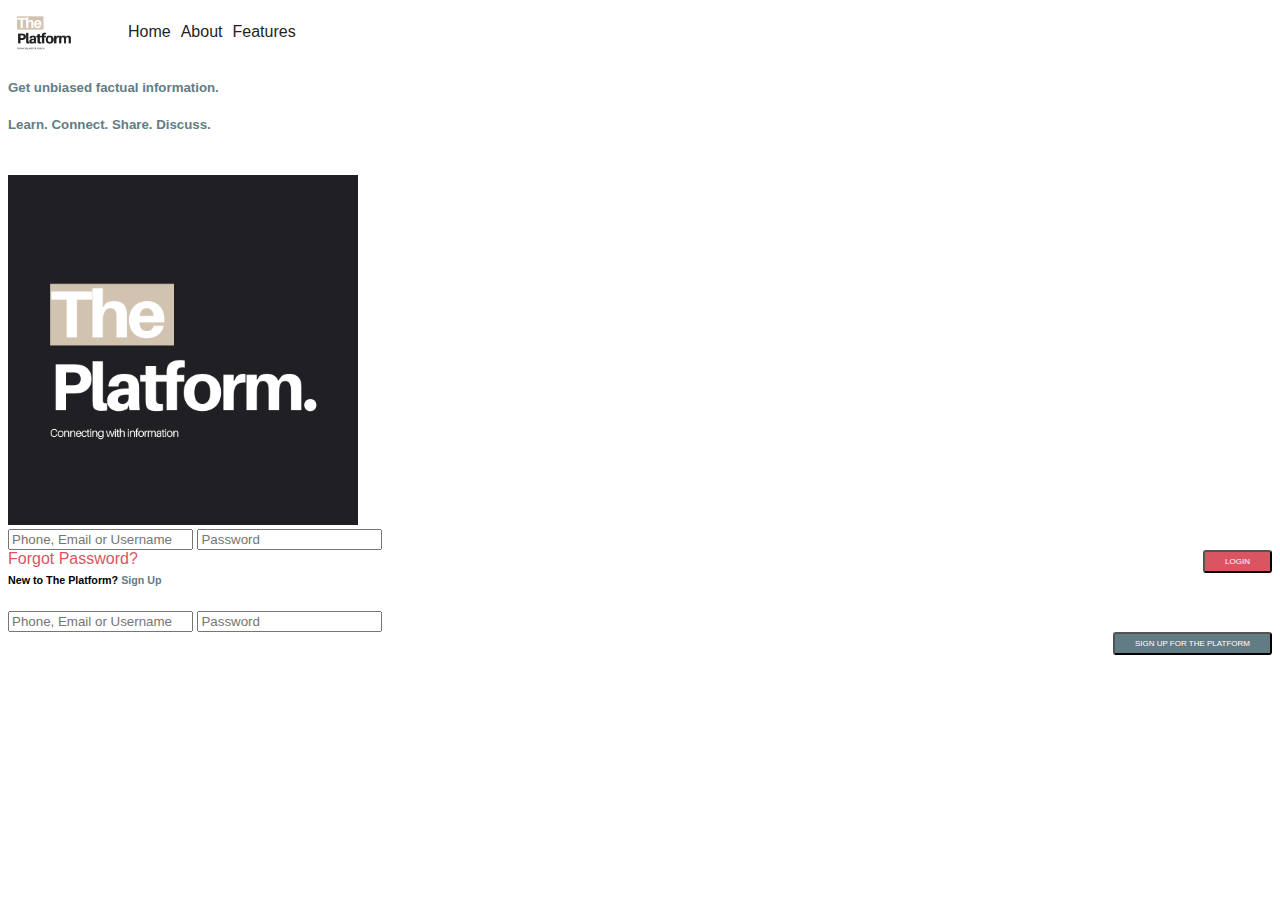
<file: index.html>
<!DOCTYPE html>
<html>
    <head>
        <title>The Platform | Home</title>
        <link href="https://cdn.jsdelivr.net/npm/bootstrap@5.0.0-beta1/dist/css/bootstrap.min.css" rel="stylesheet" integrity="sha384-giJF6kkoqNQ00vy+HMDP7azOuL0xtbfIcaT9wjKHr8RbDVddVHyTfAAsrekwKmP1" crossorigin="anonymous">
        <link rel="preconnect" href="https://fonts.gstatic.com">
        <link href="https://fonts.googleapis.com/css2?family=Noto+Sans&display=swap" rel="stylesheet">
        <link href="css/platform.css" rel="stylesheet">
    </head>
    <body class="container-fluid">
        <nav class="row">
            <div class="nav-container">
                <img src="images/platform-logo-white.png" alt="The Platform" height="75" class="logo" />
                <ul class="nav-links">
                    <li><a class="nav-link" href="index.html">Home</a></li>
                    <li><a class="nav-link" href="About.html">About</a></li>
                    <li><a class="nav-link" href="Features.html">Features</a></li>
                </ul>
            </div>
        </nav>
        <section class="row justify-content-center align-items-end mt-5">
            <div class="home-left col-4">
                <h5 class="slate-grey">
                    Get unbiased factual information.
                </h5>
                <h5 class="slate-grey">
                    Learn. Connect. Share. Discuss.
                </h5>
                <img src="images/platform-logo.png" alt="The Platform" height="350" class="platform-img" />
            </div>
            <div class="home-right col-3">
                <form>
                    <div class="card mb-3">
                        <div class="card-body">
                            <div class="mb-3">
                                <input type="text" class="form-control" placeholder="Phone, Email or Username" />
                                <input type="password" class="form-control" placeholder="Password" />
                            </div>
                            <a href="#" class="inactive-red left">Forgot Password?</a>
                            <button class="btn right">Login</button>
                        </div>
                    </div>
                    <div class="card mt-3">
                        <div class="card-body">
                            <h6 class="card-title">New to The Platform? <span class="slate-grey">Sign Up</span></h6>
                            <div class="mb-3">
                                <input type="text" class="form-control" placeholder="Phone, Email or Username" />
                                <input type="password" class="form-control" placeholder="Password" />
                            </div>
                            <button class="btn bg-slate-grey right">Sign up for The Platform</button>
                        </div>
                    </div>
                </form>

            </div>
        </section>
    </body>
    <script src="https://cdn.jsdelivr.net/npm/bootstrap@5.0.0-beta1/dist/js/bootstrap.bundle.min.js" integrity="sha384-ygbV9kiqUc6oa4msXn9868pTtWMgiQaeYH7/t7LECLbyPA2x65Kgf80OJFdroafW" crossorigin="anonymous"></script>
</html>
</file>
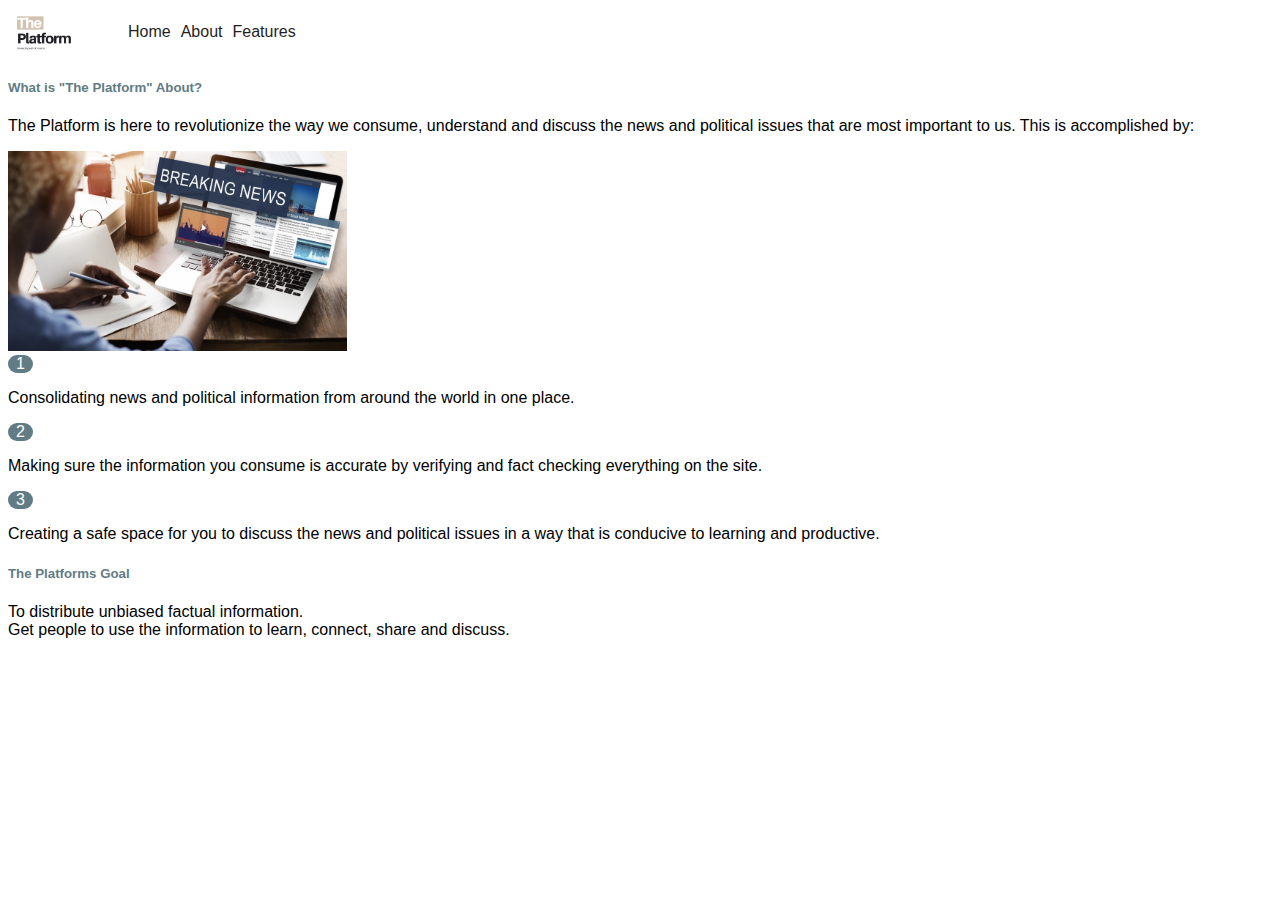
<file: about.html>
<!DOCTYPE html>
<html>
    <head>
        <title>The Platform | About</title>
        <link href="https://cdn.jsdelivr.net/npm/bootstrap@5.0.0-beta1/dist/css/bootstrap.min.css" rel="stylesheet" integrity="sha384-giJF6kkoqNQ00vy+HMDP7azOuL0xtbfIcaT9wjKHr8RbDVddVHyTfAAsrekwKmP1" crossorigin="anonymous">
        <link rel="preconnect" href="https://fonts.gstatic.com">
        <link href="https://fonts.googleapis.com/css2?family=Noto+Sans&display=swap" rel="stylesheet">
        <link href="css/platform.css" rel="stylesheet">
    </head>
    <body class="container-fluid">
        <nav class="row">
            <div class="nav-container">
                <img src="images/platform-logo-white.png" alt="The Platform" height="75" class="logo" />
                <ul class="nav-links">
                    <li><a class="nav-link" href="index.html">Home</a></li>
                    <li><a class="nav-link" href="About.html">About</a></li>
                    <li><a class="nav-link" href="Features.html">Features</a></li>
                </ul>
            </div>
        </nav>
        <section class="row align-items-center">
            <div class="col align-self-start p-5">
                <h5 class="slate-grey">What is "The Platform" About?</h5>
                <p>The Platform is here to revolutionize the way we consume, understand and discuss the news and political issues that are most important to us. This is accomplished by:</p>
            </div>
            <div class="col-4 align-self-end">
                <img src="images/About Image.jpg" height="200" alt="About" />
            </div>
        </section>
        <section class="row align-items-start">
            <div class="col p-5">
                <div class="num-circle">1</div>
                <div>
                    <p>Consolidating news and political information from around the world in one place.</p>
                </div>
            </div>
            <div class="col p-5">
                <div class="num-circle">2</div>
                <p>Making sure the information you consume is accurate by verifying and fact checking everything on the site.</p>
            </div>
            <div class="col p-5">
                <div class="num-circle">3</div>
                <p>Creating a safe space for you to discuss the news and political issues in a way that is conducive to learning and productive.</p>
            </div>
        </section>
        <section class="row align-items-center">
            <div class="col align-self-start p-5">
                <h5 class="slate-grey">The Platforms Goal</h5>
                <p>To distribute unbiased factual information.
                    <br/>Get people to use the information to learn, connect, share and discuss.</p>
            </div>
        </section>
    </body>
    <script src="https://cdn.jsdelivr.net/npm/bootstrap@5.0.0-beta1/dist/js/bootstrap.bundle.min.js" integrity="sha384-ygbV9kiqUc6oa4msXn9868pTtWMgiQaeYH7/t7LECLbyPA2x65Kgf80OJFdroafW" crossorigin="anonymous"></script>
</html>
</file>
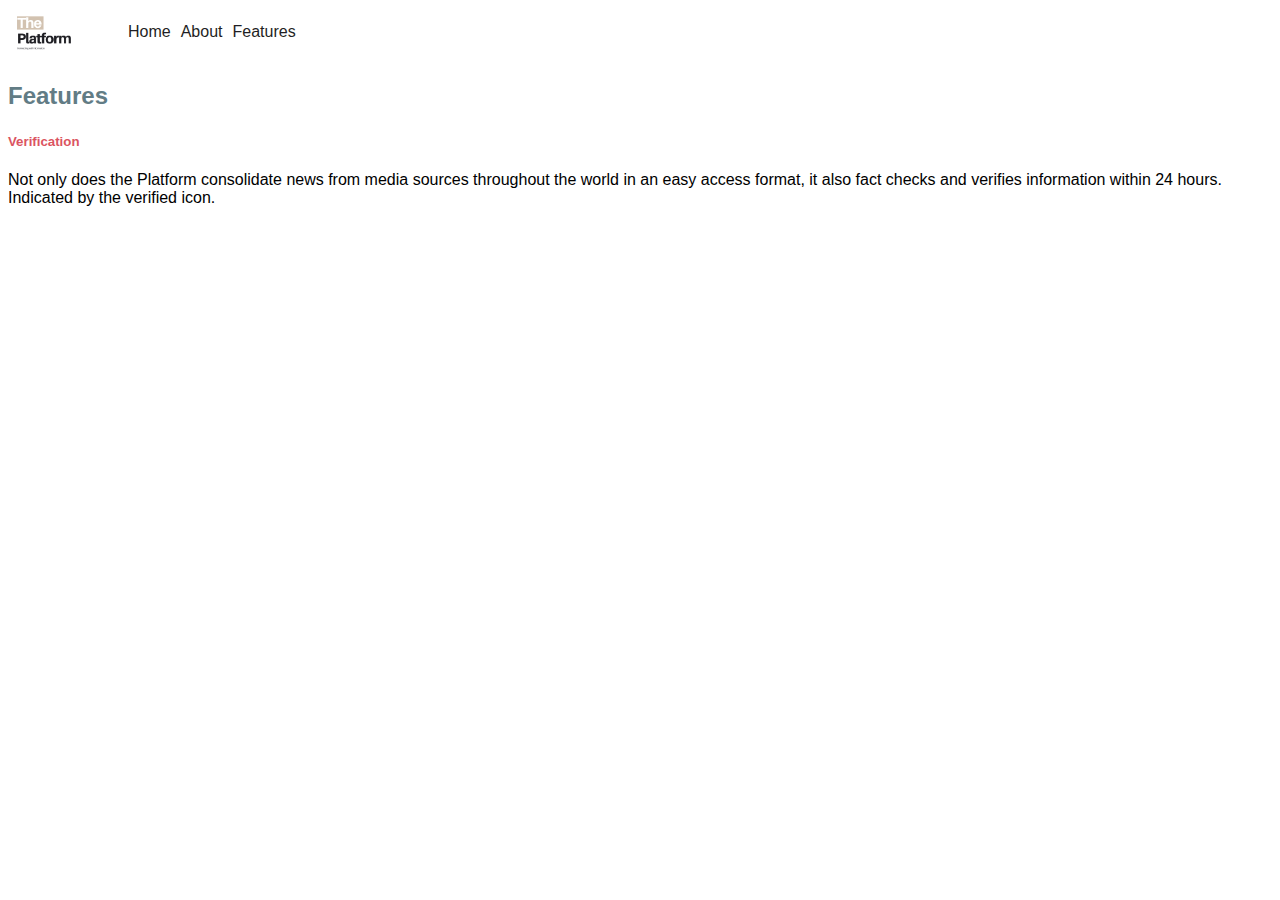
<file: features.html>
<!DOCTYPE html>
<html>
    <head>
        <title>The Platform | Features</title>
        <link href="https://cdn.jsdelivr.net/npm/bootstrap@5.0.0-beta1/dist/css/bootstrap.min.css" rel="stylesheet" integrity="sha384-giJF6kkoqNQ00vy+HMDP7azOuL0xtbfIcaT9wjKHr8RbDVddVHyTfAAsrekwKmP1" crossorigin="anonymous">
        <link rel="preconnect" href="https://fonts.gstatic.com">
        <link href="https://fonts.googleapis.com/css2?family=Noto+Sans&display=swap" rel="stylesheet">
        <link href="css/platform.css" rel="stylesheet">
    </head>
    <body class="container-fluid">
        <nav class="row">
            <div class="nav-container">
                <img src="images/platform-logo-white.png" alt="The Platform" height="75" class="logo" />
                <ul class="nav-links">
                    <li><a class="nav-link" href="index.html">Home</a></li>
                    <li><a class="nav-link" href="About.html">About</a></li>
                    <li><a class="nav-link" href="Features.html">Features</a></li>
                </ul>
            </div>
        </nav>
        <section class="row">
            <div class="p-5">
                <h3 class="slate-grey">Features</h3>
                <h5 class="inactive-red">Verification</h5>
                <p>Not only does the Platform consolidate news from media sources throughout the world in an easy access format, it also fact checks and verifies information within 24 hours. Indicated by the verified icon.</p>
            </div>
        </section>
        <section class="row align-items-start">
            
        </section>
        <section class="row align-items-center">
            
        </section>
    </body>
    <script src="https://cdn.jsdelivr.net/npm/bootstrap@5.0.0-beta1/dist/js/bootstrap.bundle.min.js" integrity="sha384-ygbV9kiqUc6oa4msXn9868pTtWMgiQaeYH7/t7LECLbyPA2x65Kgf80OJFdroafW" crossorigin="anonymous"></script>
</html>
</file>
<file: css/platform.css>
html 
{
    font-family: 'Noto-Sans', sans-serif;
}

body {
    font-weight: 8pt;
    font-family: 'Noto-Sans', sans-serif;
}


h1
{
    font-size: 2.5em;
}

h2
{
    font-size: 2em;
}

h3
{
    font-size: 1.5em;
}

a 
{
    display: inline-block;
    text-decoration: none;
}

a:hover {
    text-decoration: underline;
}

.nav-container
{
    display: flex;
    align-items: flex-start;
    align-content: space-between;
    max-height: 50px;
}

.logo {
    margin-top: -15px;
}

ul.nav-links {
    list-style-type: none;
    padding-top: 10px;
    margin: 0;
    overflow: hidden;
}

ul.nav-links > li {
    float: left;
    padding: 5px;
}

a.nav-link, a.nav-link:visited {
    color: #1f1f24;
    text-decoration: none;
}

a.nav-link:hover {
    color: #1f1f24;
    text-decoration: underline;
}

.flex-container
{
    display: flex;
    justify-content: center;
    align-items: flex-end;
}

.home-left > p.slate-grey {
    margin-top: 8px;
    margin-bottom: 8px;
}

.home-left > .platform-img {
    margin-top: 20px;
}

.btn {
    display: inline-block;
    padding: 5px 20px;
    text-transform: uppercase;
    font-family: 'Noto-Sans', sans-serif;
    background-color: #db5461;
    color: white;
    border-radius: 3px;
    font-size: .5em;
}

.right {
    float: right;
}

.left {
    float: left;
}

.btn:hover {
    color: white;
    background-color: #ad343e;
}

.btn + .bg-slate-grey :hover {
    color: white;
    background-color: #999999;
}

.btn .disabled {
    background-color: #627c85;
}

.num-circle {
    background-color: #627c85;
    border-radius: 25px;
    color: white;
    max-width: 25px;
    text-align: center;
}

.primary-black {
    color: #1f1f24;
}

.primary-beige {
    color: #d2c2b0;
}

.bg-grey {
    background-color: #999999;
}

.bg-slate-grey {
    background-color: #627c85;
}

.slate-grey {
    color: #627c85;
}

.inactive-red {
    color: #db5461;
}
</file>
